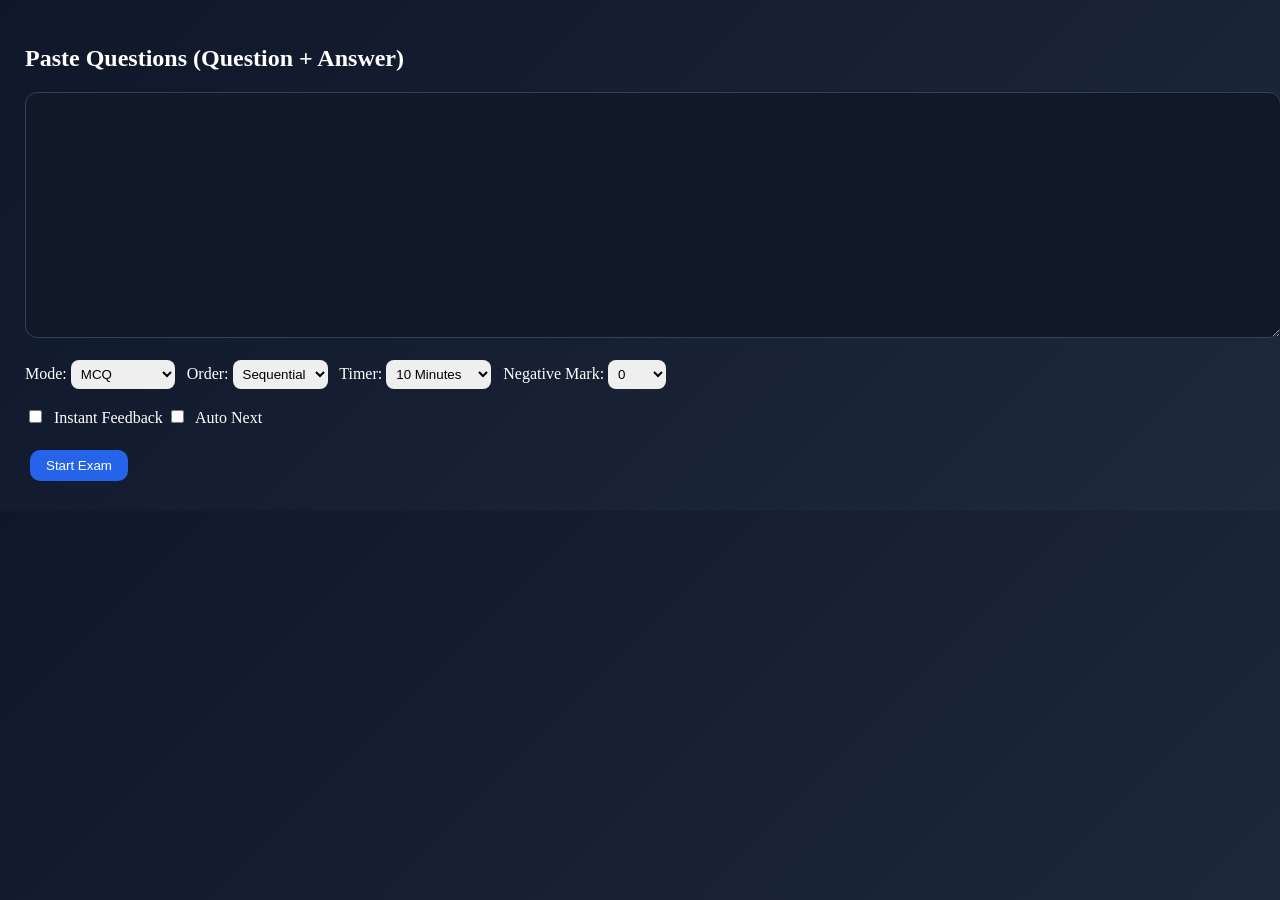
<file: MockDesk.html>
<!DOCTYPE html>
<html>
<head>
<meta charset="UTF-8">
<title>SSC Final Mock Engine</title>

<style>
body{
margin:0;
font-family:Segoe UI;
background:linear-gradient(135deg,#0f172a,#1e293b);
color:#fff;
}

.hidden{display:none;}

#setupPage,#examPage,#summaryPage,#resultPage{
padding:25px;
}

textarea{
width:100%;
height:220px;
background:#111827;
color:#fff;
border-radius:12px;
border:1px solid #334155;
padding:12px;
}

select,input{
padding:6px;
border-radius:8px;
border:none;
margin-right:8px;
}

button{
padding:8px 16px;
border-radius:10px;
border:none;
cursor:pointer;
background:#2563eb;
color:#fff;
margin:5px;
}

.header{
display:flex;
justify-content:space-between;
background:#1e293b;
padding:12px;
border-radius:12px;
}

.container{
display:flex;
margin-top:15px;
}

.palette{
width:260px;
max-height:70vh;
overflow:auto;
background:#1e293b;
padding:10px;
border-radius:12px;
}

.palette button{
width:42px;
height:42px;
margin:4px;
border-radius:6px;
border:none;
font-weight:bold;
}

.notvisited{background:#475569;}
.notanswered{background:#dc2626;}
.answered{background:#16a34a;}
.reviewonly{background:#9333ea;}
.answeredreview{background:#2563eb;}
.active{outline:2px solid white;}

.main{
flex:1;
margin-left:15px;
background:#1e293b;
padding:20px;
border-radius:12px;
}

.option{
background:#334155;
padding:10px;
margin:8px 0;
border-radius:6px;
cursor:pointer;
}

.correctOption{background:#16a34a !important;}
.wrongOption{background:#dc2626 !important;}

.summaryGrid{
display:grid;
grid-template-columns:repeat(10,1fr);
gap:5px;
margin-top:10px;
}
.summaryGrid div{
padding:8px;
text-align:center;
border-radius:6px;
}
</style>
</head>
<body>

<div id="setupPage">
<h2>Paste Questions (Question + Answer)</h2>
<textarea id="qaInput"></textarea><br><br>

Mode:
<select id="mode">
<option value="mcq">MCQ</option>
<option value="fill">Fill in Blank</option>
<option value="study">Study Mode</option>
</select>

Order:
<select id="orderMode">
<option value="sequential">Sequential</option>
<option value="random">Random</option>
</select>

Timer:
<select id="duration">
<option value="600">10 Minutes</option>
<option value="1800">30 Minutes</option>
<option value="3600">60 Minutes</option>
<option value="7200">120 Minutes</option>
</select>

Negative Mark:
<select id="negMark">
<option value="0">0</option>
<option value="0.25">0.25</option>
<option value="0.5">0.5</option>
<option value="1">1</option>
</select>

<br><br>
<label><input type="checkbox" id="instantFeedback"> Instant Feedback</label>
<label><input type="checkbox" id="autoNext"> Auto Next</label>

<br><br>
<button onclick="startExam()">Start Exam</button>
</div>

<div id="examPage" class="hidden">

<div class="header">
<div id="timer"></div>
<div id="legendCounts"></div>
</div>

<div class="container">

<div class="palette" id="palette"></div>

<div class="main">
<h3 id="questionText"></h3>
<div id="options"></div>
<div id="feedback"></div>

<button onclick="prevQuestion()">Previous</button>
<button onclick="nextQuestion()">Next</button>
<button onclick="markReview()">Mark for Review</button>
<button onclick="openSummary()">Submit</button>
</div>

</div>
</div>

<div id="summaryPage" class="hidden">
<h2>Review Before Final Submit</h2>
<div id="summaryCounts"></div>
<div class="summaryGrid" id="summaryGrid"></div>
<button onclick="finalSubmit()">Final Submit</button>
</div>

<div id="resultPage" class="hidden">
<h2>Result</h2>
<div id="resultStats"></div>
<button onclick="restartExam()">Restart</button>
</div>

<script>

let questions=[];
let answers=[];
let reviewFlags=[];
let visited=[];
let current=0;
let timerInterval;
let totalSeconds=0;
let negative=0;
let mode="mcq";
let instant=false;
let autoNext=false;

function startExam(){

questions=[];
let raw=document.getElementById("qaInput").value.trim();
let blocks=raw.split(/\n\s*\n/);

blocks.forEach(block=>{
let lines=block.split("\n").map(x=>x.trim()).filter(x=>x!=="");
if(lines.length===2){
questions.push({q:lines[0],a:lines[1]});
}
});

if(questions.length===0){alert("Invalid format");return;}

if(document.getElementById("orderMode").value==="random"){
questions.sort(()=>0.5-Math.random());
}

answers=new Array(questions.length).fill(null);
reviewFlags=new Array(questions.length).fill(false);
visited=new Array(questions.length).fill(false);

negative=parseFloat(document.getElementById("negMark").value);
mode=document.getElementById("mode").value;
instant=document.getElementById("instantFeedback").checked;
autoNext=document.getElementById("autoNext").checked;

current=0;

document.getElementById("setupPage").classList.add("hidden");
document.getElementById("examPage").classList.remove("hidden");

buildPalette();
loadQuestion();
startTimer();
}

function buildPalette(){
let p=document.getElementById("palette");
p.innerHTML="";
for(let i=0;i<questions.length;i++){
let btn=document.createElement("button");
btn.innerText=i+1;
btn.onclick=function(){goTo(i)};
p.appendChild(btn);
}
updatePalette();
}

function getState(i){
if(!visited[i]) return "notvisited";
if(visited[i] && !answers[i] && !reviewFlags[i]) return "notanswered";
if(answers[i] && !reviewFlags[i]) return "answered";
if(!answers[i] && reviewFlags[i]) return "reviewonly";
if(answers[i] && reviewFlags[i]) return "answeredreview";
}

function updatePalette(){

let btns=document.getElementById("palette").children;
let counts={
notvisited:0,
notanswered:0,
answered:0,
reviewonly:0,
answeredreview:0
};

for(let i=0;i<btns.length;i++){
let state=getState(i);
btns[i].className=state;
if(i===current) btns[i].classList.add("active");
counts[state]++;
}

document.getElementById("legendCounts").innerText=
"Not Visited: "+counts.notvisited+
" | Not Answered: "+counts.notanswered+
" | Answered: "+counts.answered+
" | Marked for Review Only: "+counts.reviewonly+
" | Answered + Marked for Review: "+counts.answeredreview;
}

function loadQuestion(){

visited[current]=true;

document.getElementById("questionText").innerText=
"Q"+(current+1)+" / "+questions.length+"  "+questions[current].q;

let optDiv=document.getElementById("options");
optDiv.innerHTML="";
document.getElementById("feedback").innerText="";

let options=[questions[current].a];
while(options.length<4){
let rand=questions[Math.floor(Math.random()*questions.length)].a;
if(!options.includes(rand)) options.push(rand);
}
options.sort(()=>Math.random()-0.5);

options.forEach(opt=>{
let div=document.createElement("div");
div.className="option";
div.innerText=opt;

div.onclick=function(){
answers[current]=opt;
updatePalette();

if(instant){
if(opt===questions[current].a){
div.classList.add("correctOption");
document.getElementById("feedback").innerText="Correct";
}else{
div.classList.add("wrongOption");
document.getElementById("feedback").innerText="Wrong | Correct: "+questions[current].a;
}
}

if(autoNext && current<questions.length-1){
setTimeout(nextQuestion,300);
}
};

optDiv.appendChild(div);
});

updatePalette();
}

function goTo(i){current=i;loadQuestion();}
function nextQuestion(){if(current<questions.length-1){current++;loadQuestion();}}
function prevQuestion(){if(current>0){current--;loadQuestion();}}

function markReview(){
reviewFlags[current]=!reviewFlags[current];
updatePalette();
}

function openSummary(){
clearInterval(timerInterval);
document.getElementById("examPage").classList.add("hidden");
document.getElementById("summaryPage").classList.remove("hidden");

let grid=document.getElementById("summaryGrid");
grid.innerHTML="";

for(let i=0;i<questions.length;i++){
let cell=document.createElement("div");
cell.className=getState(i);
cell.innerText=i+1;
grid.appendChild(cell);
}
}

function finalSubmit(){

document.getElementById("summaryPage").classList.add("hidden");
document.getElementById("resultPage").classList.remove("hidden");

let correct=0,wrong=0;
questions.forEach((q,i)=>{
if(answers[i]===q.a) correct++;
else if(answers[i]!=null) wrong++;
});

let score=correct-(wrong*negative);

document.getElementById("resultStats").innerHTML=
"Total Questions: "+questions.length+"<br>"+
"Correct: "+correct+"<br>"+
"Wrong: "+wrong+"<br>"+
"Score: "+score.toFixed(2);
}

function restartExam(){

clearInterval(timerInterval);

questions=[];
answers=[];
reviewFlags=[];
visited=[];
current=0;

document.getElementById("resultPage").classList.add("hidden");
document.getElementById("summaryPage").classList.add("hidden");
document.getElementById("examPage").classList.add("hidden");

document.getElementById("setupPage").classList.remove("hidden");

document.getElementById("qaInput").value="";
document.getElementById("timer").innerText="";
document.getElementById("legendCounts").innerText="";
}

function startTimer(){
totalSeconds=parseInt(document.getElementById("duration").value);
timerInterval=setInterval(()=>{
if(totalSeconds<=0){
clearInterval(timerInterval);
openSummary();
return;
}
totalSeconds--;
let m=Math.floor(totalSeconds/60);
let s=totalSeconds%60;
document.getElementById("timer").innerText=
"Time Left: "+m+":"+(s<10?"0":"")+s;
},1000);
}

</script>
</body>
</html>
</file>
